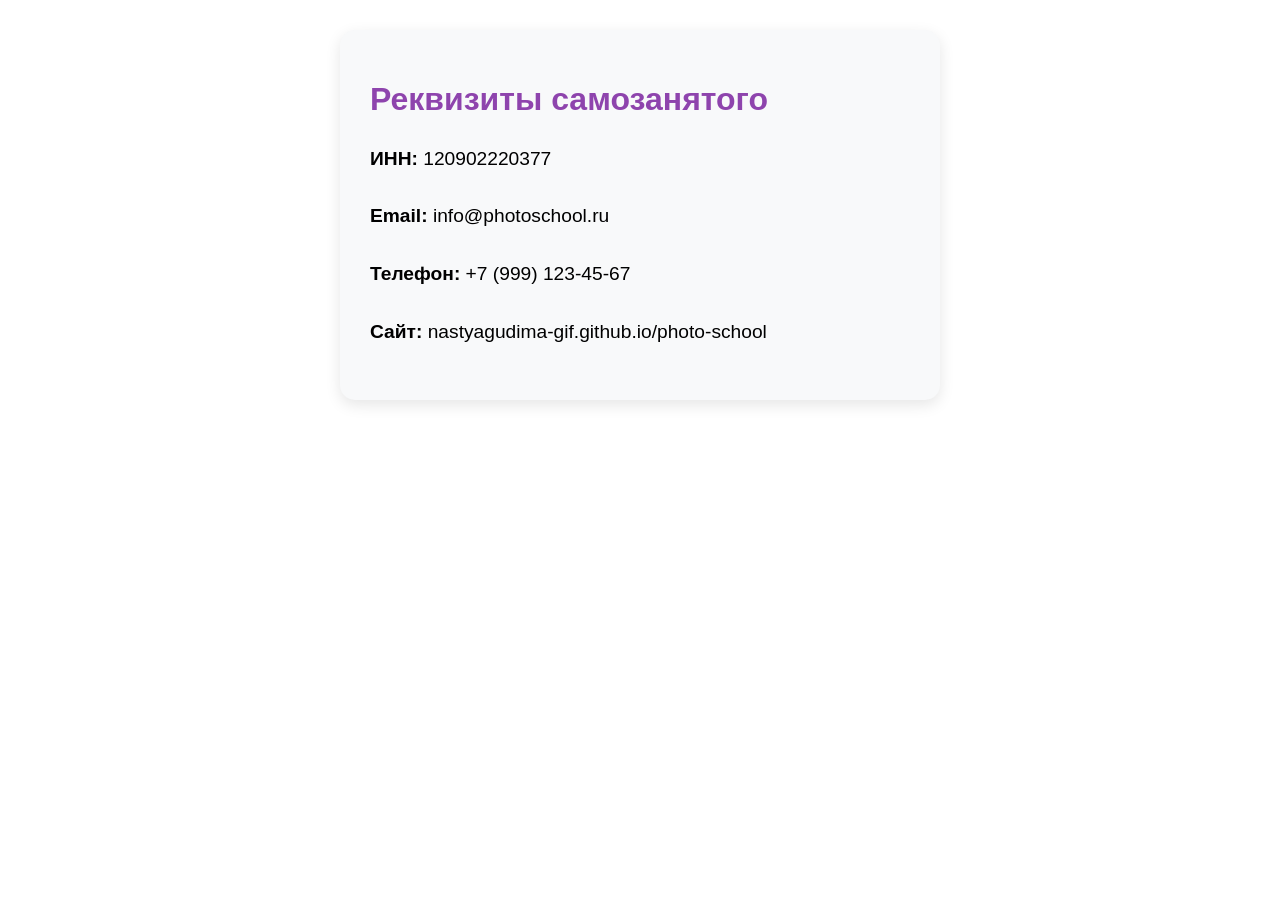
<file: requisites.html>
<!DOCTYPE html>
<html lang="ru">
<head>
    <meta charset="UTF-8">
    <meta name="viewport" content="width=device-width, initial-scale=1.0">
    <title>Реквизиты Фотошколы</title>
    <style>
        body { font-family: Arial; padding: 30px; max-width: 600px; margin: 0 auto; }
        .card { background: #f8f9fa; padding: 30px; border-radius: 15px; box-shadow: 0 5px 15px rgba(0,0,0,0.1); }
        h1 { color: #8e44ad; }
        p { font-size: 1.2rem; line-height: 2; }
    </style>
</head>
<body>
    <div class="card">
        <h1>Реквизиты самозанятого</h1>
        <p><strong>ИНН:</strong> 120902220377</p>
        <p><strong>Email:</strong> info@photoschool.ru</p>
        <p><strong>Телефон:</strong> +7 (999) 123-45-67</p>
        <p><strong>Сайт:</strong> nastyagudima-gif.github.io/photo-school</p>
    </div>
</body>
</html>
</file>
